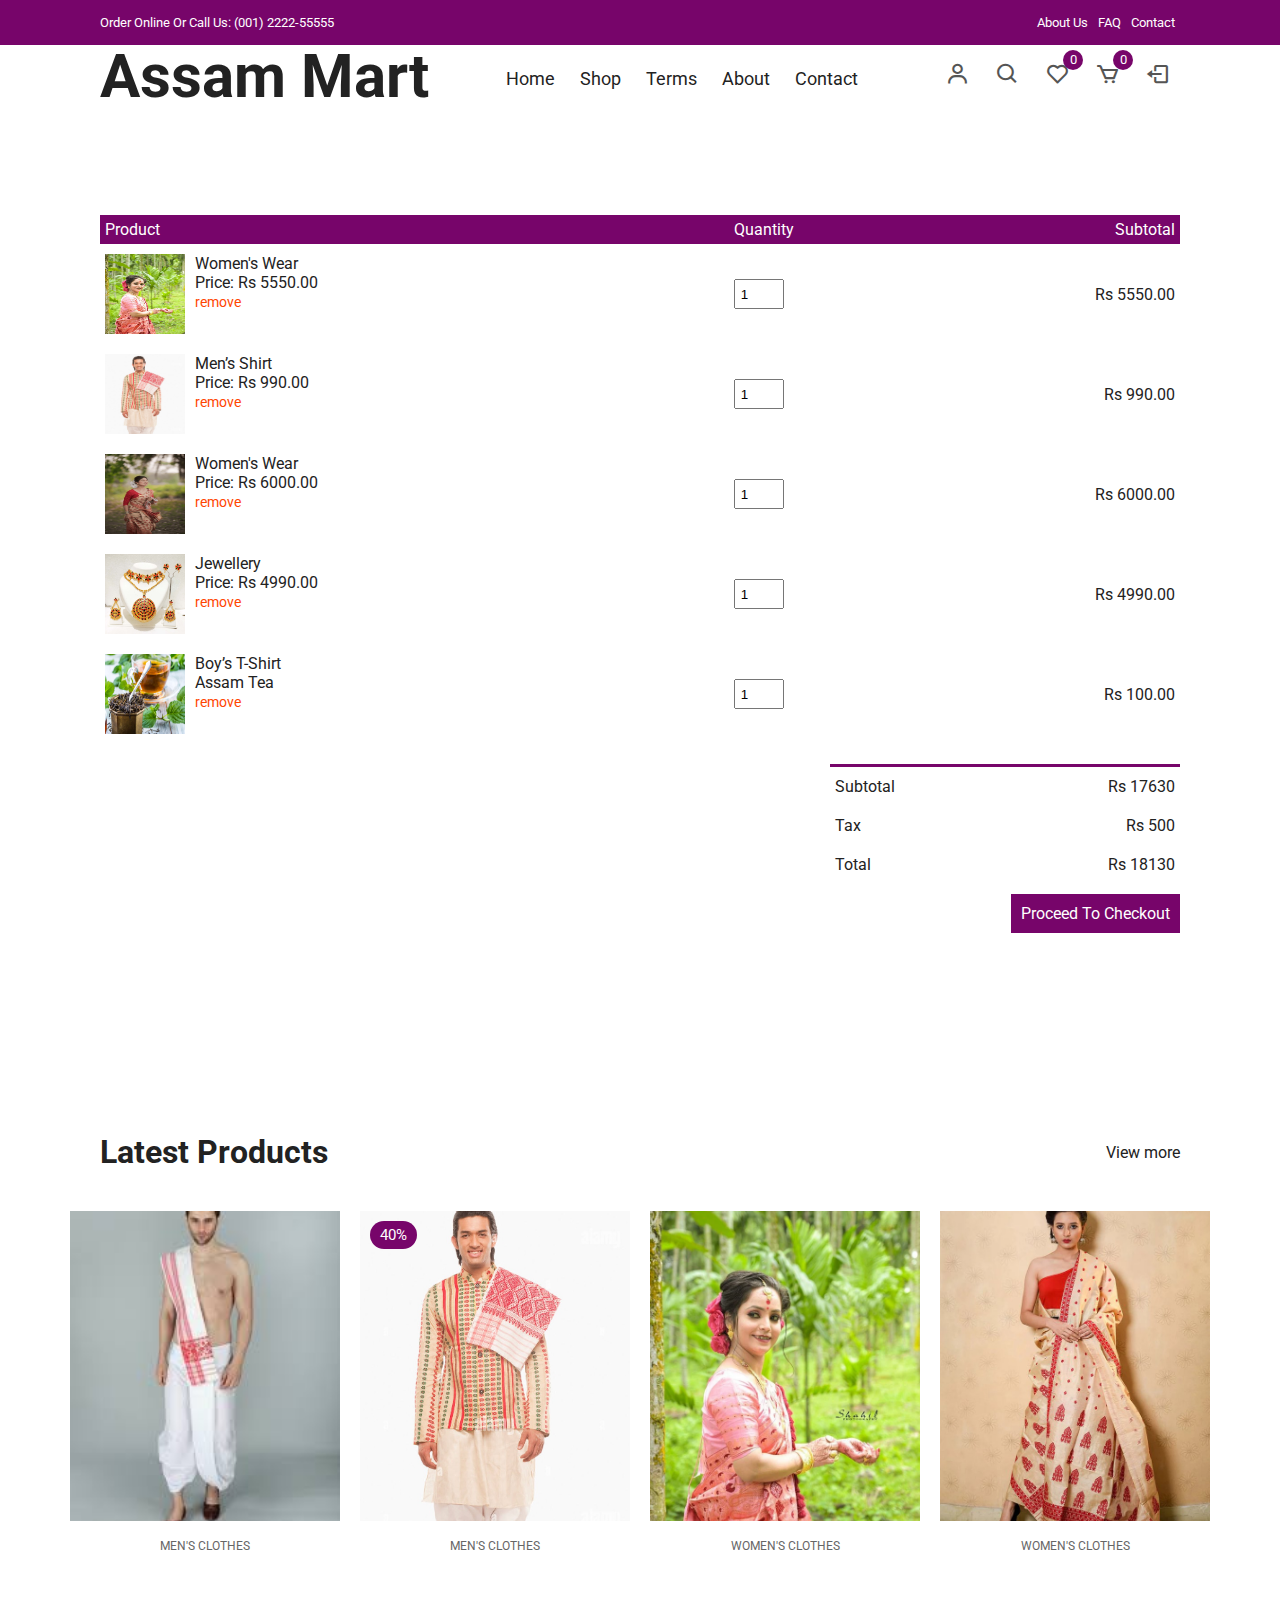
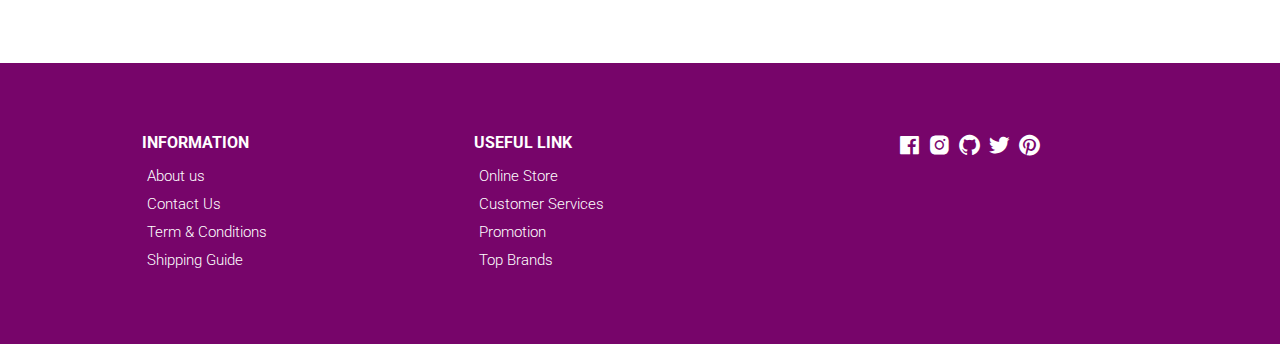
<file: cart.html>
<!DOCTYPE html>
<html lang="en">
  <head>
    <meta charset="UTF-8" />
    <meta name="viewport" content="width=device-width, initial-scale=1.0" />
    <!-- Box icons -->
    <link
      rel="stylesheet"
      href="https://cdn.jsdelivr.net/npm/boxicons@latest/css/boxicons.min.css"
    />
    <!-- Custom StyleSheet -->
    <link rel="stylesheet" href="./css/styles.css" />
    <title>Your Cart</title>
  </head>
  <body>
    <!-- Navigation -->
    <div class="top-nav">
      <div class="container d-flex">
        <p>Order Online Or Call Us: (001) 2222-55555</p>
        <ul class="d-flex">
          <li><a href="about.html">About Us</a></li>
          <li><a href="terms.xml">FAQ</a></li>
          <li><a href="contact.html">Contact</a></li>
        </ul>
      </div>
    </div>
    <div class="navigation">
      <div class="nav-center container d-flex">
        <a href="index.html" class="logo"><h1>Assam Mart</h1></a>

        <ul class="nav-list d-flex">
          <li class="nav-item">
            <a href="index.php" class="nav-link">Home</a>
          </li>
          <li class="nav-item">
            <a href="product.html" class="nav-link">Shop</a>
          </li>
          <li class="nav-item">
            <a href="terms.xml" class="nav-link">Terms</a>
          </li>
          <li class="nav-item">
            <a href="about.html" class="nav-link">About</a>
          </li>
          <li class="nav-item">
            <a href="contact.html" class="nav-link">Contact</a>
          </li>
        </ul>

        <div class="icons d-flex">
          <a href="login.html" class="icon">
              <i class="bx bx-user"></i>
          </a>
          <a href="search.html" class="icon">
              <i class="bx bx-search"></i>
          </a>
          <div class="icon">
              <i class="bx bx-heart"></i>
              <span class="d-flex">0</span>
          </div>
          <a href="cart.html" class="icon">
              <i class="bx bx-cart"></i>
              <span class="d-flex">0</span>
          </a>
          <a href="logout.php" class ="icon">
             <i class="bx bx-log-out"></i>
          </a>
        </div>

        <div class="hamburger">
          <i class="bx bx-menu-alt-left"></i>
        </div>
      </div>
    </div>

    <!-- Cart Items -->
    <div class="container cart">
      <table>
        <tr>
          <th>Product</th>
          <th>Quantity</th>
          <th>Subtotal</th>
        </tr>
        <tr>
          <td>
            <div class="cart-info">
              <img src="./images/women6.webp" alt="" />
              <div>
                <p>Women's Wear</p>
                <span>Price: Rs 5550.00</span> <br />
                <a href="#">remove</a>
              </div>
            </div>
          </td>
          <td><input type="number" value="1" min="1" /></td>
          <td>Rs 5550.00</td>
        </tr>
        <tr>
          <td>
            <div class="cart-info">
              <img src="./images/men4.jpg" alt="" />
              <div>
                <p>Men’s Shirt</p>
                <span>Price: Rs 990.00</span> <br />
                <a href="#">remove</a>
              </div>
            </div>
          </td>
          <td><input type="number" value="1" min="1" /></td>
          <td>Rs 990.00</td>
        </tr>
        <tr>
          <td>
            <div class="cart-info">
              <img src="./images/women5.webp" alt="" />
              <div>
                <p>Women's Wear</p>
                <span>Price: Rs 6000.00</span> <br />
                <a href="#">remove</a>
              </div>
            </div>
          </td>
          <td><input type="number" value="1" min="1" /></td>
          <td>Rs 6000.00</td>
        </tr>
        <tr>
          <td>
            <div class="cart-info">
              <img src="./images/jewellery2.jpg" alt="" />
              <div>
                <p>Jewellery</p>
                <span>Price: Rs 4990.00</span> <br />
                <a href="#">remove</a>
              </div>
            </div>
          </td>
          <td><input type="number" value="1" min="1" /></td>
          <td>Rs 4990.00</td>
        </tr>
        <tr>
          <td>
            <div class="cart-info">
              <img src="./images/tea.cms" alt="" />
              <div>
                <p>Boy’s T-Shirt</p>
                <span>Assam Tea</span> <br />
                <a href="#">remove</a>
              </div>
            </div>
          </td>
          <td><input type="number" value="1" min="1" /></td>
          <td>Rs 100.00</td>
        </tr>
      </table>
      <div class="total-price">
        <table>
          <tr>
            <td>Subtotal</td>
            <td>Rs 17630</td>
          </tr>
          <tr>
            <td>Tax</td>
            <td>Rs 500</td>
          </tr>
          <tr>
            <td>Total</td>
            <td>Rs 18130</td>
          </tr>
        </table>
        <a href="checkout.html" class="checkout btn">Proceed To Checkout</a>
      </div>
    </div>

    <!-- Latest Products -->
    <section class="section featured">
      <div class="top container">
        <h1>Latest Products</h1>
        <a href="#" class="view-more">View more</a>
      </div>
      <div class="product-center container">
        <div class="product-item">
          <div class="overlay">
            <a href="" class="product-thumb">
              <img src="./images/men3.jpeg" alt="" />
            </a>
          </div>
          <div class="product-info">
            <span>MEN'S CLOTHES</span>
            <a href="productDetails.html"></a>
           
          </div>
          <ul class="icons">
            <li><i class="bx bx-heart"></i></li>
            <li><i class="bx bx-search"></i></li>
            <li><i class="bx bx-cart"></i></li>
          </ul>
        </div>
        <div class="product-item">
          <div class="overlay">
            <a href="" class="product-thumb">
              <img src="./images/men4.jpg" alt="" />
            </a>
            <span class="discount">40%</span>
          </div>
          <div class="product-info">
            <span>MEN'S CLOTHES</span>
            <a href="productDetails.html"></a>
           
          </div>
          <ul class="icons">
            <li><i class="bx bx-heart"></i></li>
            <li><i class="bx bx-search"></i></li>
            <li><i class="bx bx-cart"></i></li>
          </ul>
        </div>
        <div class="product-item">
          <div class="overlay">
            <a href="" class="product-thumb">
              <img src="./images/women6.webp" alt="" />
            </a>
          </div>
          <div class="product-info">
            <span>WOMEN'S CLOTHES</span>
            <a href="productDetails.html"></a>
            
          </div>
          <ul class="icons">
            <li><i class="bx bx-heart"></i></li>
            <li><i class="bx bx-search"></i></li>
            <li><i class="bx bx-cart"></i></li>
          </ul>
        </div>
        <div class="product-item">
          <div class="overlay">
            <a href="" class="product-thumb">
              <img src="./images/women7.jpeg" alt="" />
            </a>
          </div>
          <div class="product-info">
            <span>WOMEN'S CLOTHES</span>
            <a href="productDetails.html"></a>
            
          </div>
          <ul class="icons">
            <li><i class="bx bx-heart"></i></li>
            <li><i class="bx bx-search"></i></li>
            <li><i class="bx bx-cart"></i></li>
          </ul>
        </div>
      </div>
    </section>

    <!-- Footer -->
    <footer class="footer">
      <div class="row">
        <div class="col d-flex">
          <h4>INFORMATION</h4>
          <a href="">About us</a>
          <a href="">Contact Us</a>
          <a href="">Term & Conditions</a>
          <a href="">Shipping Guide</a>
        </div>
        <div class="col d-flex">
          <h4>USEFUL LINK</h4>
          <a href="">Online Store</a>
          <a href="">Customer Services</a>
          <a href="">Promotion</a>
          <a href="">Top Brands</a>
        </div>
        <div class="col d-flex">
          <span><i class="bx bxl-facebook-square"></i></span>
          <span><i class="bx bxl-instagram-alt"></i></span>
          <span><i class="bx bxl-github"></i></span>
          <span><i class="bx bxl-twitter"></i></span>
          <span><i class="bx bxl-pinterest"></i></span>
        </div>
      </div>
    </footer>

    <!-- Custom Script -->
    <script src="./js/index.js"></script>
  </body>
</html>
</file>
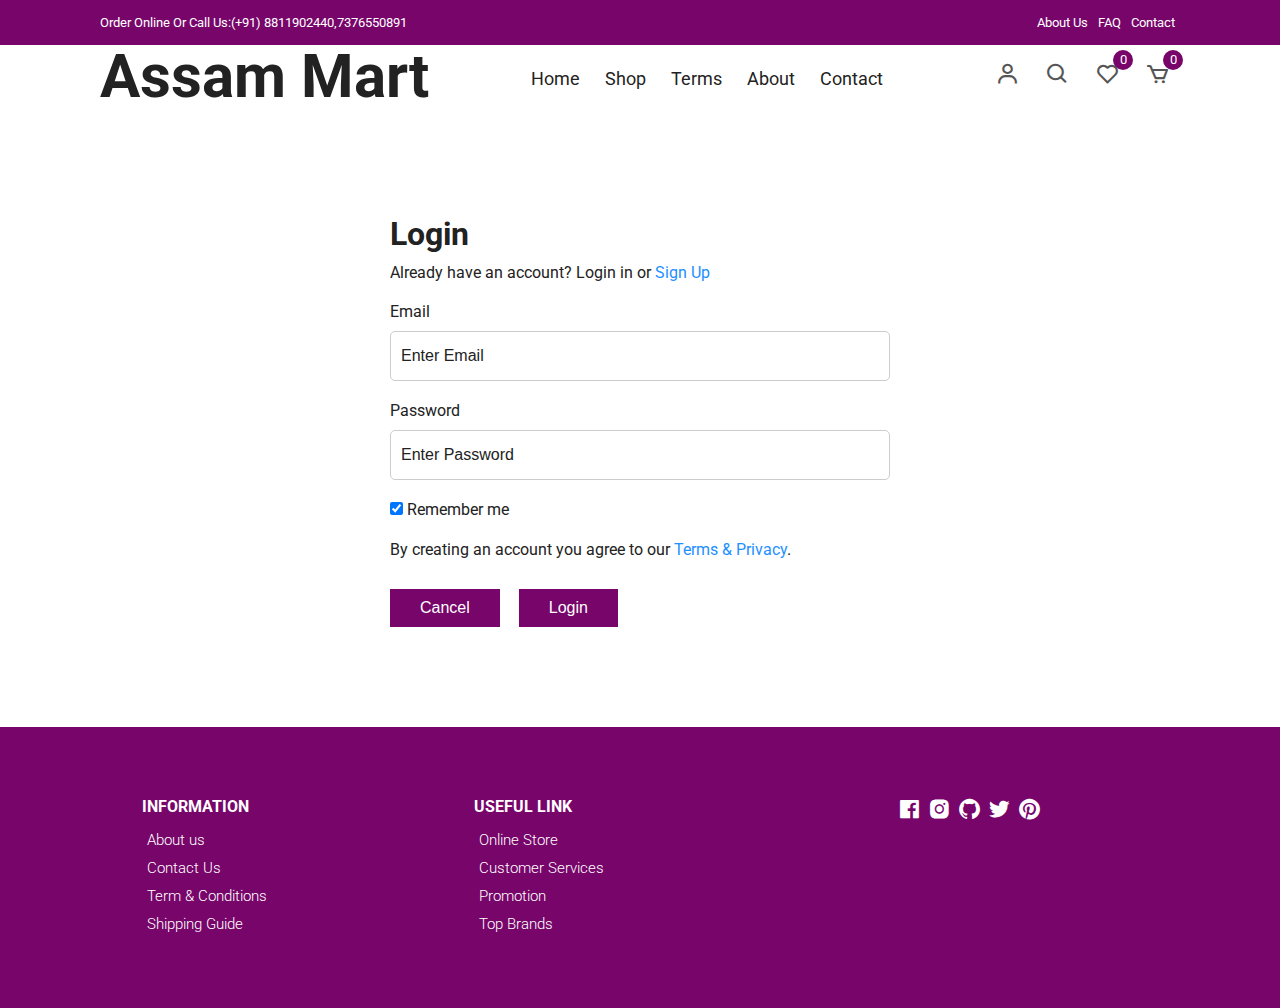
<file: login.html>
<!DOCTYPE html>
<html lang="en">

<head>
  <meta charset="UTF-8" />
  <meta name="viewport" content="width=device-width, initial-scale=1.0" />
  <!-- Box icons -->
  <link rel="stylesheet" href="https://cdn.jsdelivr.net/npm/boxicons@latest/css/boxicons.min.css" />
  <!-- Custom StyleSheet -->
  <link rel="stylesheet" href="./css/styles.css" />
  <title>Login</title>
</head>

<body>
  <!-- Navigation -->
  <div class="top-nav">
    <div class="container d-flex">
      <p>Order Online Or Call Us:(+91) 8811902440,7376550891</p>
      <ul class="d-flex">
        <li><a href="about.html">About Us</a></li>
        <li><a href="contact.html">FAQ</a></li>
        <li><a href="contact.html">Contact</a></li>
      </ul>
    </div>
  </div>
  <div class="navigation">
    <div class="nav-center container d-flex">
      <a href="index.html" class="logo">
        <h1>Assam Mart</h1>
      </a>

      <ul class="nav-list d-flex">
        <li class="nav-item">
          <a href="index.html" class="nav-link">Home</a>
        </li>
        <li class="nav-item">
          <a href="product.html" class="nav-link">Shop</a>
        </li>
        <li class="nav-item">
          <a href="terms.xml" class="nav-link">Terms</a>
        </li>
        <li class="nav-item">
          <a href="about.html" class="nav-link">About</a>
        </li>
        <li class="nav-item">
          <a href="contact.html" class="nav-link">Contact</a>
        </li>
      </ul>

      <div class="icons d-flex">
        <a href="login.html" class="icon">
          <i class="bx bx-user"></i>
        </a>
        <a href="search.html" class="icon">
          <i class="bx bx-search"></i>
        </a>
        <div class="icon">
          <i class="bx bx-heart"></i>
          <span class="d-flex">0</span>
        </div>
        <a href="cart.html" class="icon">
          <i class="bx bx-cart"></i>
          <span class="d-flex">0</span>
        </a>
      </div>
    </div>
  </div>
  <!-- Login -->
  <div class="container">
    <div class="login-form">
      <form action="login.php" method="post">
        <h1>Login</h1>
        <p>
          Already have an account? Login in or
          <a href="signup.html">Sign Up</a>
        </p>

        <label for="email">Email</label>
        <input type="text" placeholder="Enter Email" name="username" required />

        <label for="psw">Password</label>
        <input type="password" placeholder="Enter Password" name="password" required />

        <label>
          <input type="checkbox" checked="checked" name="remember" style="margin-bottom: 15px" />
          Remember me
        </label>

        <p>
          By creating an account you agree to our
          <a href="terms.xml">Terms & Privacy</a>.
        </p>

        <div class="buttons">
          <button type="button" class="cancelbtn">Cancel</button>
          <button type="submit" class="signupbtn">Login</button>
        </div>
      </form>
    </div>
  </div>

  <!-- Footer -->
  <footer class="footer">
    <div class="row">
      <div class="col d-flex">
        <h4>INFORMATION</h4>
        <a href="">About us</a>
        <a href="">Contact Us</a>
        <a href="">Term & Conditions</a>
        <a href="">Shipping Guide</a>
      </div>
      <div class="col d-flex">
        <h4>USEFUL LINK</h4>
        <a href="">Online Store</a>
        <a href="">Customer Services</a>
        <a href="">Promotion</a>
        <a href="">Top Brands</a>
      </div>
      <div class="col d-flex">
        <span><i class="bx bxl-facebook-square"></i></span>
        <span><i class="bx bxl-instagram-alt"></i></span>
        <span><i class="bx bxl-github"></i></span>
        <span><i class="bx bxl-twitter"></i></span>
        <span><i class="bx bxl-pinterest"></i></span>
      </div>
    </div>
  </footer>

  <!-- Custom Script -->
  <script src="./js/index.js"></script>
</body>

</html>
</file>
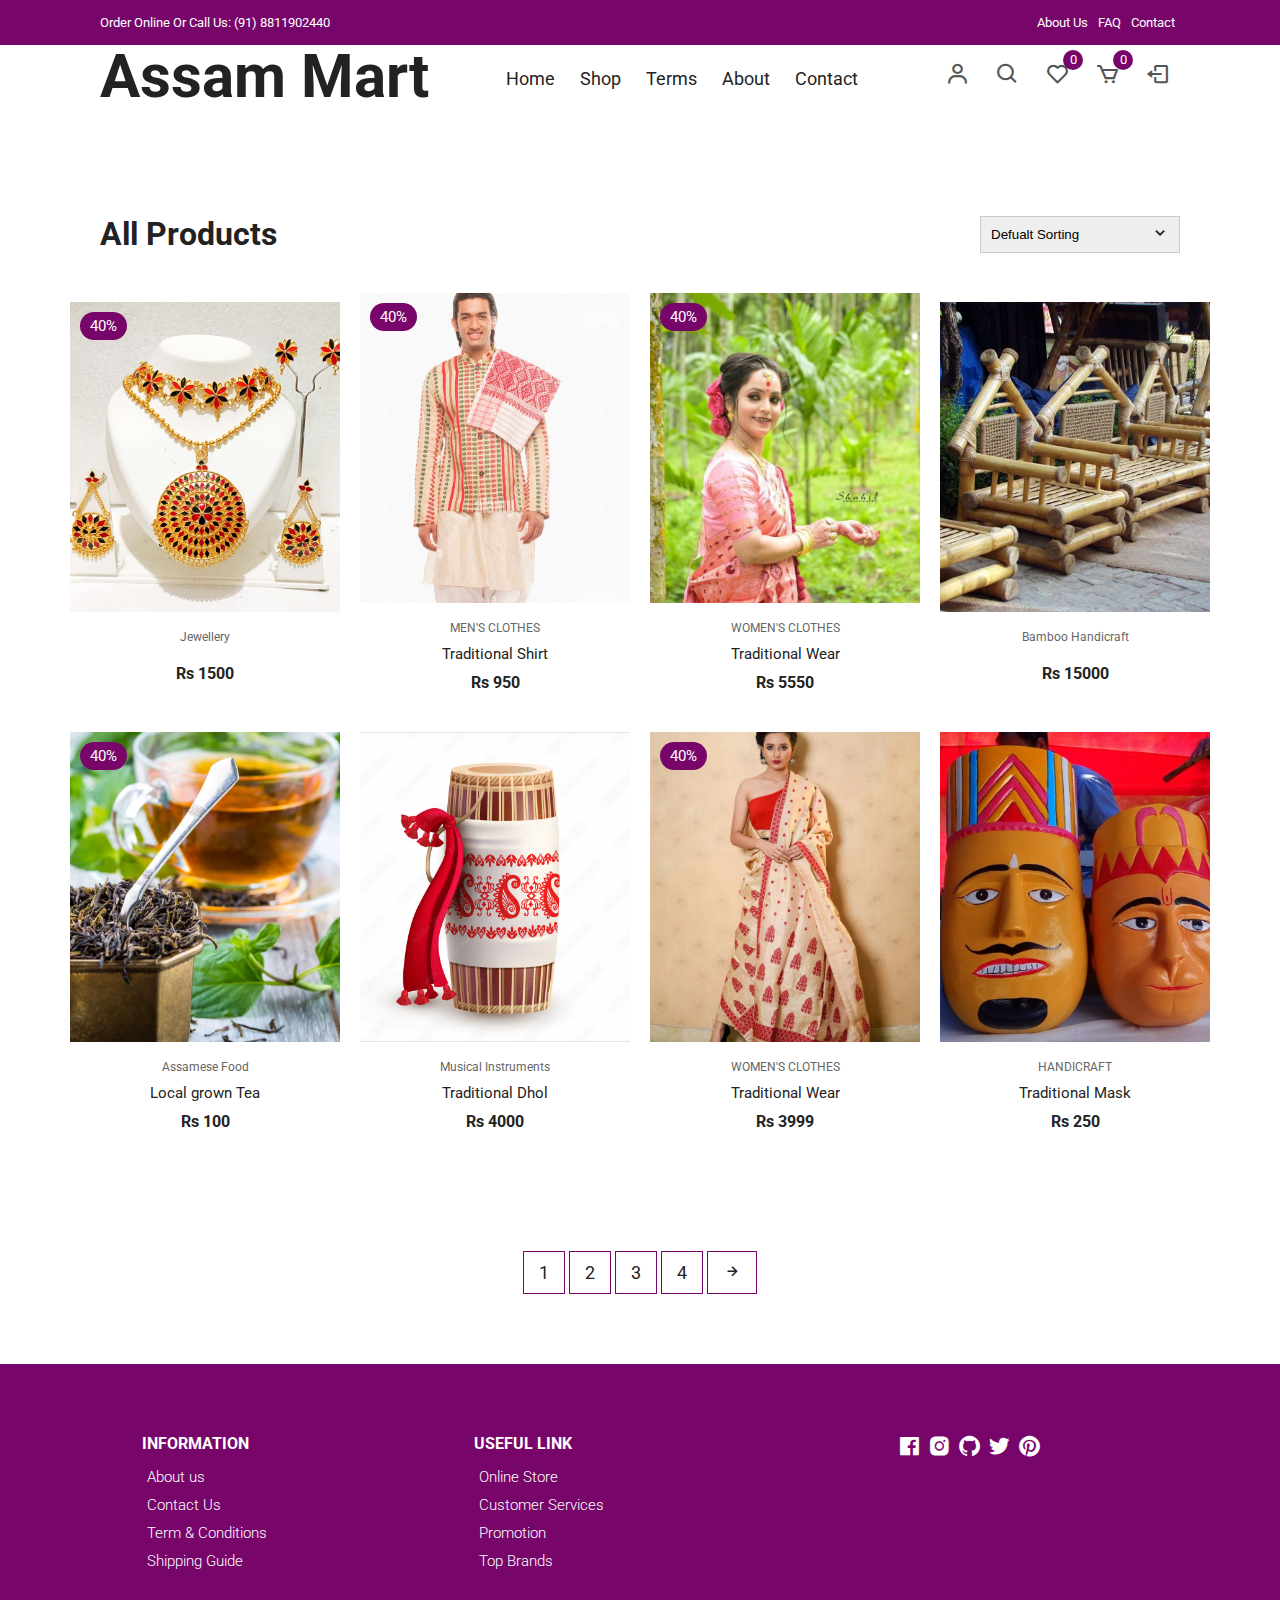
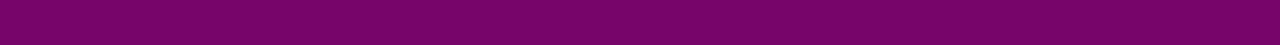
<file: product.html>
<!DOCTYPE html>
<html lang="en">

<head>
  <meta charset="UTF-8" />
  <meta name="viewport" content="width=device-width, initial-scale=1.0" />
  <!-- Box icons -->
  <link rel="stylesheet" href="https://cdn.jsdelivr.net/npm/boxicons@latest/css/boxicons.min.css" />
  <!-- Custom StyleSheet -->
  <link rel="stylesheet" href="./css/styles.css" />
  <title>Products</title>
</head>

<body>
  <!-- Navigation -->
  <div class="top-nav">
    <div class="container d-flex">
      <p>Order Online Or Call Us: (91) 8811902440</p>
      <ul class="d-flex">
        <li><a href="about.html">About Us</a></li>
        <li><a href="contact.html">FAQ</a></li>
        <li><a href="contact.html">Contact</a></li>
      </ul>
    </div>
  </div>
  <div class="navigation">
    <div class="nav-center container d-flex">
      <a href="index.html" class="logo">
        <h1>Assam Mart</h1>
      </a>

      <ul class="nav-list d-flex">
        <li class="nav-item">
          <a href="index.html" class="nav-link">Home</a>
        </li>
        <li class="nav-item">
          <a href="product.html" class="nav-link">Shop</a>
        </li>
        <li class="nav-item">
          <a href="terms.xml" class="nav-link">Terms</a>
        </li>
        <li class="nav-item">
          <a href="about.html" class="nav-link">About</a>
        </li>
        <li class="nav-item">
          <a href="contact.html" class="nav-link">Contact</a>
        </li>
      </ul>

      <div class="icons d-flex">
        <a href="login.html" class="icon">
          <i class="bx bx-user"></i>
        </a>
        <a href="search.html" class="icon">
          <i class="bx bx-search"></i>
        </a>
        <div class="icon">
          <i class="bx bx-heart"></i>
          <span class="d-flex">0</span>
        </div>
        <a href="cart.html" class="icon">
          <i class="bx bx-cart"></i>
          <span class="d-flex">0</span>
        </a>
        <a href="logout.php" class="icon">
          <i class="bx bx-log-out"></i>
        </a>
      </div>

      <div class="hamburger">
        <i class="bx bx-menu-alt-left"></i>
      </div>
    </div>
  </div>

  <!-- All Products -->
  <section class="section all-products" id="products">
    <div class="top container">
      <h1>All Products</h1>
      <form>
        <select>
          <option value="1">Defualt Sorting</option>
          <option value="2">Sort By Price</option>
          <option value="3">Sort By Popularity</option>
          <option value="4">Sort By Sale</option>
          <option value="5">Sort By Rating</option>
        </select>
        <span><i class="bx bx-chevron-down"></i></span>
      </form>
    </div>
    <div class="product-center container">
      <div class="product-item">
        <div class="overlay">
          <a href="productDetails.html" class="product-thumb">
            <img src="./images/jewellery2.jpg" alt="" />
          </a>
          <span class="discount">40%</span>
        </div>
        <div class="product-info">
          <span>Jewellery</span>
          <a href="productDetails.html"></a>
          <h4>Rs 1500</h4>
        </div>
        <ul class="icons">
          <li><i class="bx bx-heart"></i></li>
          <li><i class="bx bx-search"></i></li>
          <li><i class="bx bx-cart"></i></li>
        </ul>
      </div>
      <div class="product-item">
        <div class="overlay">
          <a href="" class="product-thumb">
            <img src="./images/men4.jpg" alt="" />
          </a>
          <span class="discount">40%</span>
        </div>
        <div class="product-info">
          <span>MEN'S CLOTHES</span>
          <a href="">Traditional Shirt</a>
          <h4>Rs 950</h4>
        </div>
        <ul class="icons">
          <li><i class="bx bx-heart"></i></li>
          <li><i class="bx bx-search"></i></li>
          <li><i class="bx bx-cart"></i></li>
        </ul>
      </div>
      <div class="product-item">
        <div class="overlay">
          <a href="" class="product-thumb">
            <img src="./images/women6.webp" alt="" />
          </a>
          <span class="discount">40%</span>
        </div>
        <div class="product-info">
          <span>WOMEN'S CLOTHES</span>
          <a href="">Traditional Wear</a>
          <h4>Rs 5550</h4>
        </div>
        <ul class="icons">
          <li><i class="bx bx-heart"></i></li>
          <li><i class="bx bx-search"></i></li>
          <li><i class="bx bx-cart"></i></li>
        </ul>
      </div>
      <div class="product-item">
        <div class="overlay">
          <a href="" class="product-thumb">
            <img src="./images/bamboo.jpg" alt="" />
          </a>
        </div>
        <div class="product-info">
          <span>Bamboo Handicraft</span>
          <a href=""></a>
          <h4>Rs 15000</h4>
        </div>
        <ul class="icons">
          <li><i class="bx bx-heart"></i></li>
          <li><i class="bx bx-search"></i></li>
          <li><i class="bx bx-cart"></i></li>
        </ul>
      </div>
      <div class="product-item">
        <div class="overlay">
          <a href="" class="product-thumb">
            <img src="./images/tea.cms" alt="" />
          </a>
          <span class="discount">40%</span>
        </div>
        <div class="product-info">
          <span>Assamese Food</span>
          <a href="">Local grown Tea</a>
          <h4>Rs 100</h4>
        </div>
        <ul class="icons">
          <li><i class="bx bx-heart"></i></li>
          <li><i class="bx bx-search"></i></li>
          <li><i class="bx bx-cart"></i></li>
        </ul>
      </div>
      <div class="product-item">
        <div class="overlay">
          <a href="" class="product-thumb">
            <img src="./images/dhol.jpg" alt="" />
          </a>
        </div>
        <div class="product-info">
          <span>Musical Instruments</span>
          <a href="">Traditional Dhol</a>
          <h4>Rs 4000</h4>
        </div>
        <ul class="icons">
          <li><i class="bx bx-heart"></i></li>
          <li><i class="bx bx-search"></i></li>
          <li><i class="bx bx-cart"></i></li>
        </ul>
      </div>
      <div class="product-item">
        <div class="overlay">
          <a href="" class="product-thumb">
            <img src="./images/women7.jpeg" alt="" />
          </a>
          <span class="discount">40%</span>
        </div>
        <div class="product-info">
          <span>WOMEN'S CLOTHES</span>
          <a href="">Traditional Wear</a>
          <h4>Rs 3999</h4>
        </div>
        <ul class="icons">
          <li><i class="bx bx-heart"></i></li>
          <li><i class="bx bx-search"></i></li>
          <li><i class="bx bx-cart"></i></li>
        </ul>
      </div>
      <div class="product-item">
        <div class="overlay">
          <a href="" class="product-thumb">
            <img src="./images/mask.png" alt="" />
          </a>
        </div>
        <div class="product-info">
          <span>HANDICRAFT</span>
          <a href="">Traditional Mask</a>
          <h4>Rs 250</h4>
        </div>
        <ul class="icons">
          <li><i class="bx bx-heart"></i></li>
          <li><i class="bx bx-search"></i></li>
          <li><i class="bx bx-cart"></i></li>
        </ul>
      </div>
    </div>
  </section>
  <section class="pagination">
    <div class="container">
      <span>1</span> <span>2</span> <span>3</span> <span>4</span>
      <span><i class="bx bx-right-arrow-alt"></i></span>
    </div>
  </section>
  <!-- Footer -->
  <footer class="footer">
    <div class="row">
      <div class="col d-flex">
        <h4>INFORMATION</h4>
        <a href="">About us</a>
        <a href="">Contact Us</a>
        <a href="">Term & Conditions</a>
        <a href="">Shipping Guide</a>
      </div>
      <div class="col d-flex">
        <h4>USEFUL LINK</h4>
        <a href="">Online Store</a>
        <a href="">Customer Services</a>
        <a href="">Promotion</a>
        <a href="">Top Brands</a>
      </div>
      <div class="col d-flex">
        <span><i class="bx bxl-facebook-square"></i></span>
        <span><i class="bx bxl-instagram-alt"></i></span>
        <span><i class="bx bxl-github"></i></span>
        <span><i class="bx bxl-twitter"></i></span>
        <span><i class="bx bxl-pinterest"></i></span>
      </div>
    </div>
  </footer>
  <!-- Custom Script -->
  <script src="./js/index.js"></script>
</body>

</html>
</file>
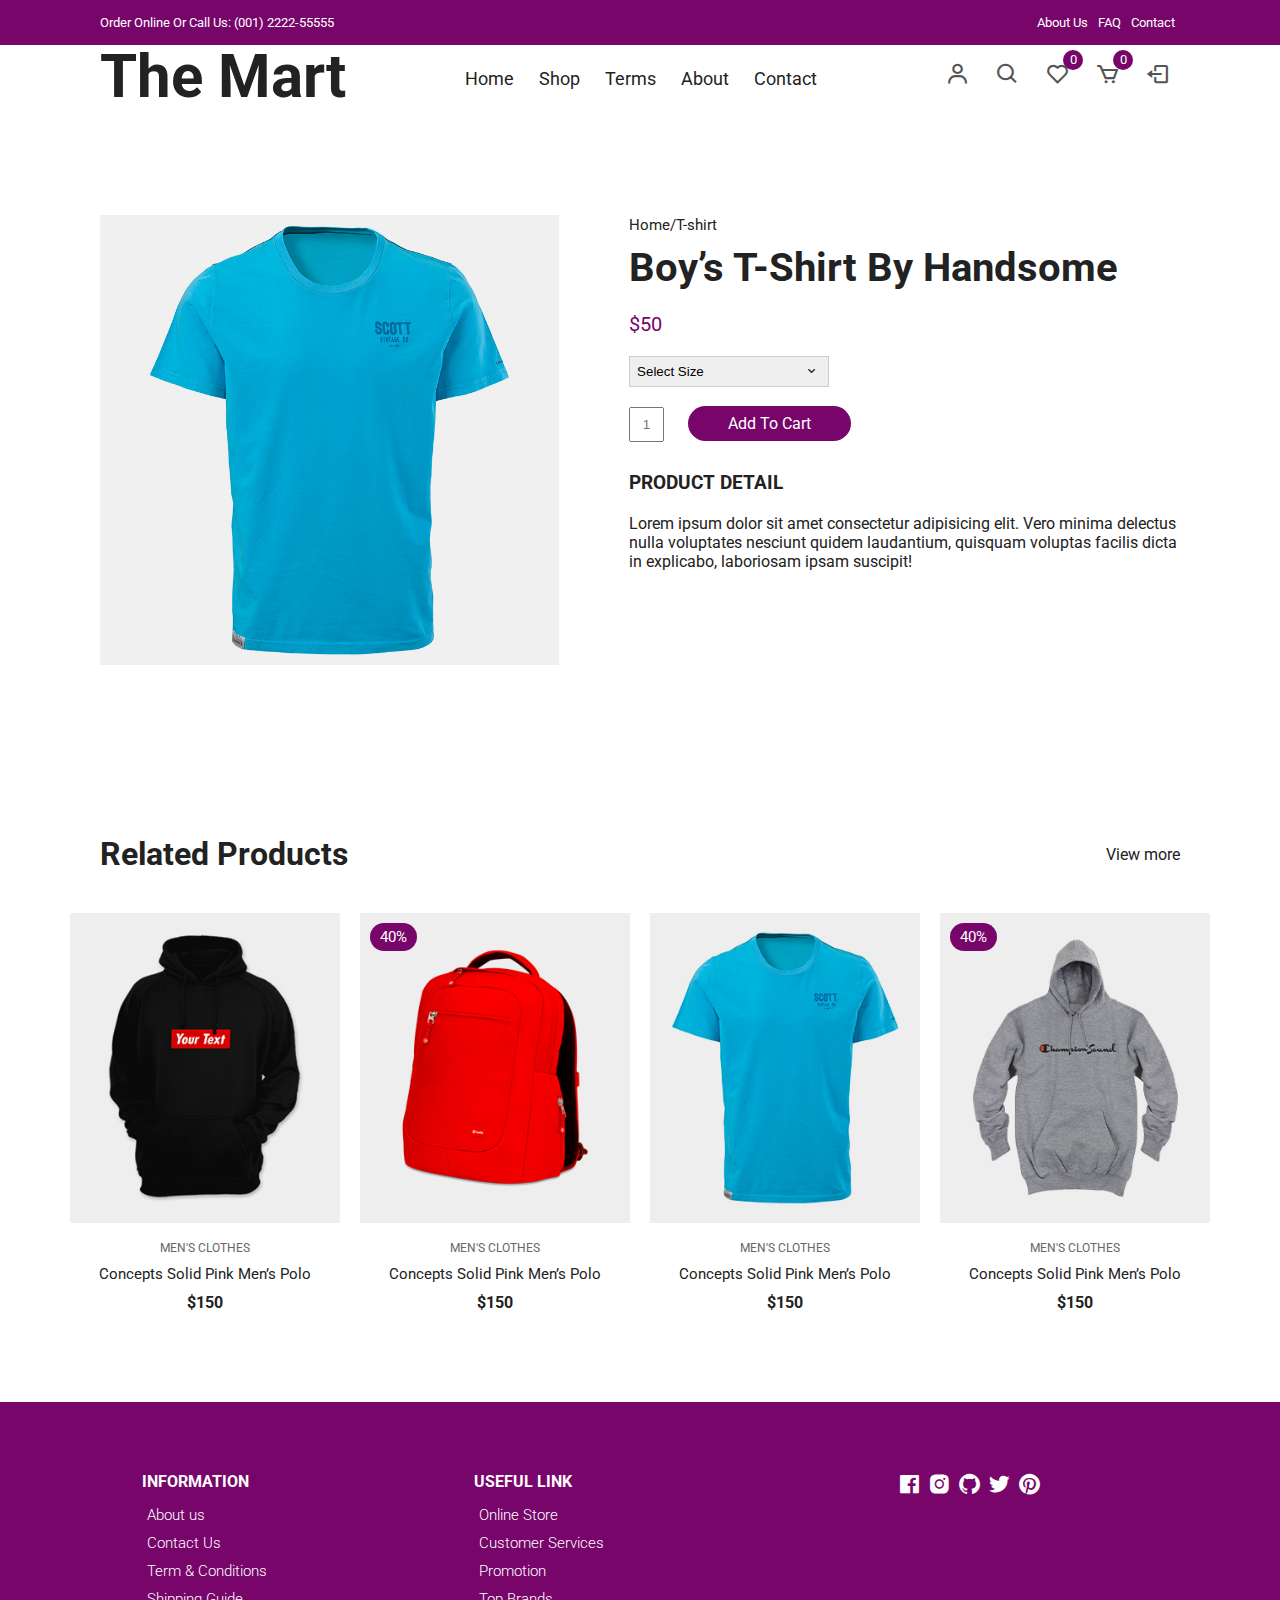
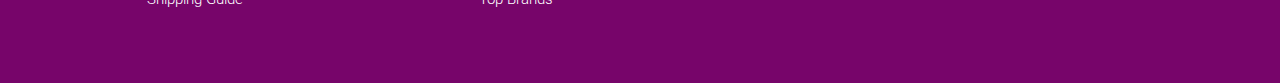
<file: productDetails.html>
<!DOCTYPE html>
<html lang="en">
  <head>
    <meta charset="UTF-8" />
    <meta name="viewport" content="width=device-width, initial-scale=1.0" />
    <!-- Box icons -->
    <link
      rel="stylesheet"
      href="https://cdn.jsdelivr.net/npm/boxicons@latest/css/boxicons.min.css"
    />
    <!-- Custom StyleSheet -->
    <link rel="stylesheet" href="./css/styles.css" />
    <title>Boy’s T-Shirt - Codevo</title>
  </head>

  <body>
    <!-- Navigation -->
    <div class="top-nav">
      <div class="container d-flex">
        <p>Order Online Or Call Us: (001) 2222-55555</p>
        <ul class="d-flex">
          <li><a href="about.html">About Us</a></li>
          <li><a href="contact.html">FAQ</a></li>
          <li><a href="contact.html">Contact</a></li>
        </ul>
      </div>
    </div>
    <div class="navigation">
      <div class="nav-center container d-flex">
        <a href="index.html" class="logo"><h1>The Mart</h1></a>

        <ul class="nav-list d-flex">
          <li class="nav-item">
            <a href="index.php" class="nav-link">Home</a>
          </li>
          <li class="nav-item">
            <a href="product.html" class="nav-link">Shop</a>
          </li>
          <li class="nav-item">
            <a href="terms.xml" class="nav-link">Terms</a>
          </li>
          <li class="nav-item">
            <a href="about.html" class="nav-link">About</a>
          </li>
          <li class="nav-item">
            <a href="contact.html" class="nav-link">Contact</a>
          </li>
        </ul>

        <div class="icons d-flex">
          <a href="login.html" class="icon">
              <i class="bx bx-user"></i>
          </a>
          <a href="search.html" class="icon">
              <i class="bx bx-search"></i>
          </a>
          <div class="icon">
              <i class="bx bx-heart"></i>
              <span class="d-flex">0</span>
          </div>
          <a href="cart.html" class="icon">
              <i class="bx bx-cart"></i>
              <span class="d-flex">0</span>
          </a>
          <a href="logout.php" class ="icon">
             <i class="bx bx-log-out"></i>
          </a>
        </div>

        <div class="hamburger">
          <i class="bx bx-menu-alt-left"></i>
        </div>
      </div>
    </div>

    <!-- Product Details -->
    <section class="section product-detail">
      <div class="details container">
        <div class="left image-container">
          <div class="main">
            <img src="./images/product-8.jpg" id="zoom" alt="" />
          </div>
        </div>
        <div class="right">
          <span>Home/T-shirt</span>
          <h1>Boy’s T-Shirt By Handsome</h1>
          <div class="price">$50</div>
          <form>
            <div>
              <select>
                <option value="Select Size" selected disabled>
                  Select Size
                </option>
                <option value="1">32</option>
                <option value="2">42</option>
                <option value="3">52</option>
                <option value="4">62</option>
              </select>
              <span><i class="bx bx-chevron-down"></i></span>
            </div>
          </form>
          <form class="form">
            <input type="text" placeholder="1" />
            <a href="cart.html" class="addCart">Add To Cart</a>
          </form>
          <h3>Product Detail</h3>
          <p>
            Lorem ipsum dolor sit amet consectetur adipisicing elit. Vero minima
            delectus nulla voluptates nesciunt quidem laudantium, quisquam
            voluptas facilis dicta in explicabo, laboriosam ipsam suscipit!
          </p>
        </div>
      </div>
    </section>

    <!-- Related -->
    <section class="section featured">
      <div class="top container">
        <h1>Related Products</h1>
        <a href="#" class="view-more">View more</a>
      </div>
      <div class="product-center container">
        <div class="product-item">
          <div class="overlay">
            <a href="" class="product-thumb">
              <img src="./images/product-5.jpg" alt="" />
            </a>
          </div>
          <div class="product-info">
            <span>MEN'S CLOTHES</span>
            <a href="">Concepts Solid Pink Men’s Polo</a>
            <h4>$150</h4>
          </div>
          <ul class="icons">
            <li><i class="bx bx-heart"></i></li>
            <li><i class="bx bx-search"></i></li>
            <li><i class="bx bx-cart"></i></li>
          </ul>
        </div>
        <div class="product-item">
          <div class="overlay">
            <a href="" class="product-thumb">
              <img src="./images/product-2.jpg" alt="" />
            </a>
            <span class="discount">40%</span>
          </div>
          <div class="product-info">
            <span>MEN'S CLOTHES</span>
            <a href="">Concepts Solid Pink Men’s Polo</a>
            <h4>$150</h4>
          </div>
          <ul class="icons">
            <li><i class="bx bx-heart"></i></li>
            <li><i class="bx bx-search"></i></li>
            <li><i class="bx bx-cart"></i></li>
          </ul>
        </div>
        <div class="product-item">
          <div class="overlay">
            <a href="" class="product-thumb">
              <img src="./images/product-7.jpg" alt="" />
            </a>
          </div>
          <div class="product-info">
            <span>MEN'S CLOTHES</span>
            <a href="">Concepts Solid Pink Men’s Polo</a>
            <h4>$150</h4>
          </div>
          <ul class="icons">
            <li><i class="bx bx-heart"></i></li>
            <li><i class="bx bx-search"></i></li>
            <li><i class="bx bx-cart"></i></li>
          </ul>
        </div>
        <div class="product-item">
          <div class="overlay">
            <a href="" class="product-thumb">
              <img src="./images/product-4.jpg" alt="" />
            </a>
            <span class="discount">40%</span>
          </div>
          <div class="product-info">
            <span>MEN'S CLOTHES</span>
            <a href="">Concepts Solid Pink Men’s Polo</a>
            <h4>$150</h4>
          </div>
          <ul class="icons">
            <li><i class="bx bx-heart"></i></li>
            <li><i class="bx bx-search"></i></li>
            <li><i class="bx bx-cart"></i></li>
          </ul>
        </div>
      </div>
    </section>
    <!-- Footer -->
    <footer class="footer">
      <div class="row">
        <div class="col d-flex">
          <h4>INFORMATION</h4>
          <a href="">About us</a>
          <a href="">Contact Us</a>
          <a href="">Term & Conditions</a>
          <a href="">Shipping Guide</a>
        </div>
        <div class="col d-flex">
          <h4>USEFUL LINK</h4>
          <a href="">Online Store</a>
          <a href="">Customer Services</a>
          <a href="">Promotion</a>
          <a href="">Top Brands</a>
        </div>
        <div class="col d-flex">
          <span><i class="bx bxl-facebook-square"></i></span>
          <span><i class="bx bxl-instagram-alt"></i></span>
          <span><i class="bx bxl-github"></i></span>
          <span><i class="bx bxl-twitter"></i></span>
          <span><i class="bx bxl-pinterest"></i></span>
        </div>
      </div>
    </footer>
    <!-- Custom Script -->
    <script src="./js/index.js"></script>
    <script
      src="https://code.jquery.com/jquery-3.4.0.min.js"
      integrity="sha384-JUMjoW8OzDJw4oFpWIB2Bu/c6768ObEthBMVSiIx4ruBIEdyNSUQAjJNFqT5pnJ6"
      crossorigin="anonymous"
    ></script>
    <script src="./js/zoomsl.min.js"></script>
    <script>
      $(function () {
        console.log("hello");
        $("#zoom").imagezoomsl({
          zoomrange: [4, 4],
        });
      });
    </script>
  </body>
</html>
</file>
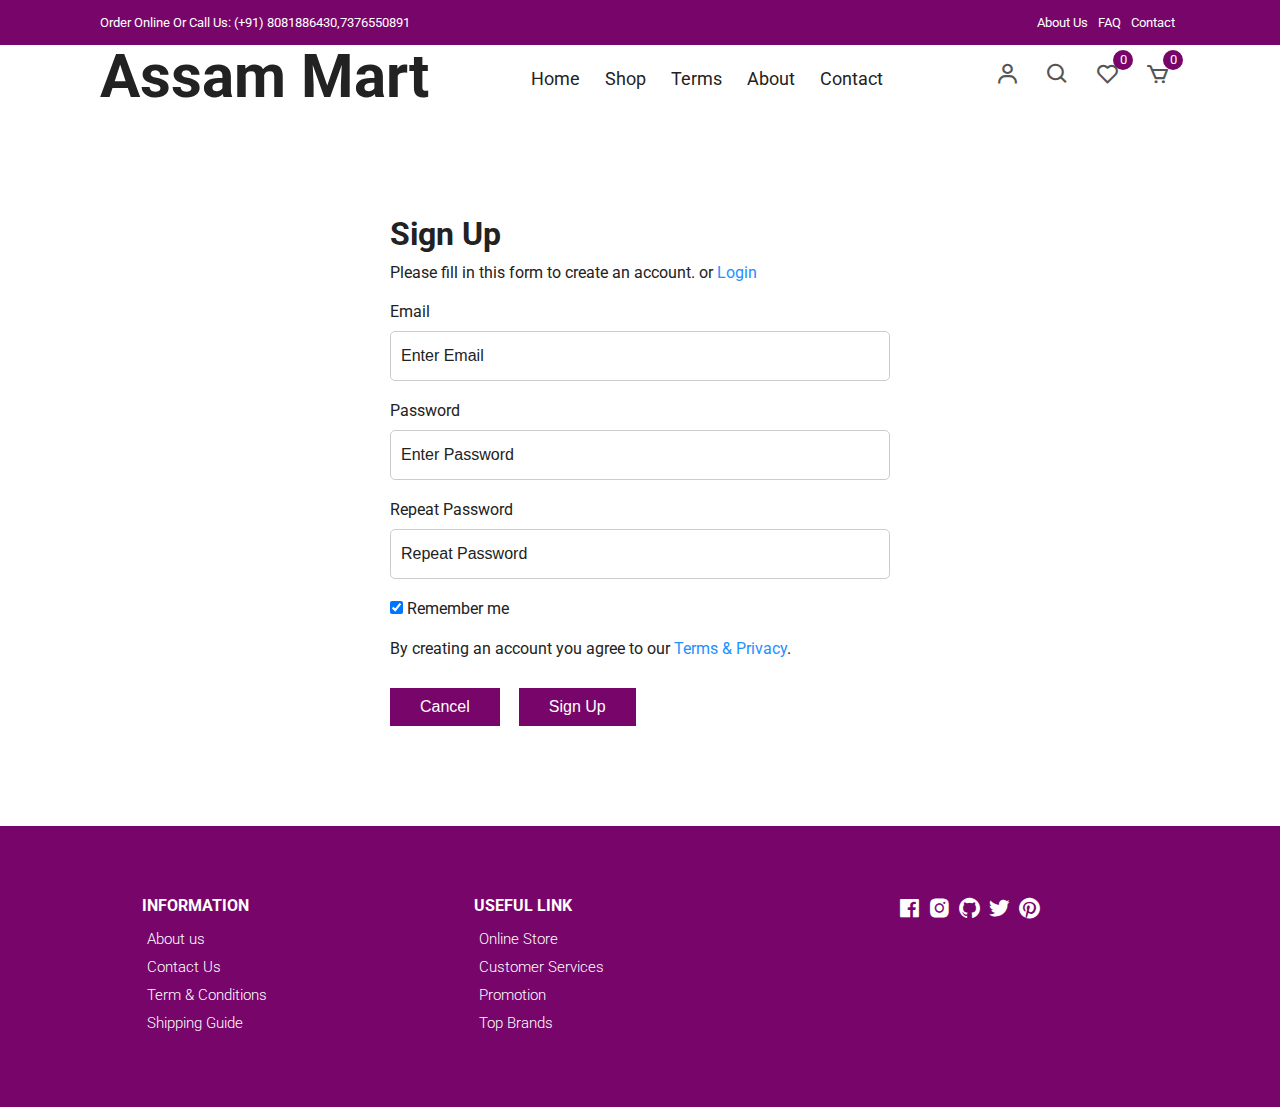
<file: signup.html>
<!DOCTYPE html>
<html lang="en">

<head>
  <meta charset="UTF-8" />
  <meta name="viewport" content="width=device-width, initial-scale=1.0" />
  <!-- Box icons -->
  <link rel="stylesheet" href="https://cdn.jsdelivr.net/npm/boxicons@latest/css/boxicons.min.css" />
  <!-- Custom StyleSheet -->
  <link rel="stylesheet" href="./css/styles.css" />
  <title>Sign Up</title>
</head>

<body>
  <!-- Navigation -->
  <div class="top-nav">
    <div class="container d-flex">
      <p>Order Online Or Call Us: (+91) 8081886430,7376550891</p>
      <ul class="d-flex">
        <li><a href="about.html">About Us</a></li>
        <li><a href="contact.html">FAQ</a></li>
        <li><a href="contact.html">Contact</a></li>
      </ul>
    </div>
  </div>
  <div class="navigation">
    <div class="nav-center container d-flex">
      <a href="index.html" class="logo">
        <h1>Assam Mart</h1>
      </a>

      <ul class="nav-list d-flex">
        <li class="nav-item">
          <a href="index.html" class="nav-link">Home</a>
        </li>
        <li class="nav-item">
          <a href="product.html" class="nav-link">Shop</a>
        </li>
        <li class="nav-item">
          <a href="terms.xml" class="nav-link">Terms</a>
        </li>
        <li class="nav-item">
          <a href="about.html" class="nav-link">About</a>
        </li>
        <li class="nav-item">
          <a href="contact.html" class="nav-link">Contact</a>
        </li>
      </ul>

      <div class="icons d-flex">
        <a href="login.html" class="icon">
          <i class="bx bx-user"></i>
        </a>
        <a href="search.html" class="icon">
          <i class="bx bx-search"></i>
        </a>
        <div class="icon">
          <i class="bx bx-heart"></i>
          <span class="d-flex">0</span>
        </div>
        <a href="cart.html" class="icon">
          <i class="bx bx-cart"></i>
          <span class="d-flex">0</span>
        </a>
      </div>

      <div class="hamburger">
        <i class="bx bx-menu-alt-left"></i>
      </div>
    </div>
  </div>
  <!-- Login -->
  <div class="container">
    <div class="login-form">
      <form action="signup.php" method="post">
        <h1>Sign Up</h1>
        <p>
          Please fill in this form to create an account. or
          <a href="login.html">Login</a>
        </p>

        <label for="email">Email</label>
        <input type="text" placeholder="Enter Email" name="username" required />

        <label for="psw">Password</label>
        <input type="password" placeholder="Enter Password" name="password" required />

        <label for="psw-repeat">Repeat Password</label>
        <input type="password" placeholder="Repeat Password" name="confirm_password" required />

        <label>
          <input type="checkbox" checked="checked" name="remember" style="margin-bottom: 15px" />
          Remember me
        </label>

        <p>
          By creating an account you agree to our
          <a href="terms.xml">Terms & Privacy</a>.
        </p>

        <div class="buttons">
          <button type="button" class="cancelbtn">Cancel</button>
          <button type="submit" class="signupbtn">Sign Up</button>
        </div>
      </form>
    </div>
  </div>

  <!-- Footer -->
  <footer class="footer">
    <div class="row">
      <div class="col d-flex">
        <h4>INFORMATION</h4>
        <a href="">About us</a>
        <a href="">Contact Us</a>
        <a href="">Term & Conditions</a>
        <a href="">Shipping Guide</a>
      </div>
      <div class="col d-flex">
        <h4>USEFUL LINK</h4>
        <a href="">Online Store</a>
        <a href="">Customer Services</a>
        <a href="">Promotion</a>
        <a href="">Top Brands</a>
      </div>
      <div class="col d-flex">
        <span><i class="bx bxl-facebook-square"></i></span>
        <span><i class="bx bxl-instagram-alt"></i></span>
        <span><i class="bx bxl-github"></i></span>
        <span><i class="bx bxl-twitter"></i></span>
        <span><i class="bx bxl-pinterest"></i></span>
      </div>
    </div>
  </footer>

  <!-- Custom Script -->
  <script src="./js/index.js"></script>
</body>

</html>
</file>
<file: css/styles.css>
/* Fonts */
@import url('https://fonts.googleapis.com/css2?family=Roboto:wght@100;300;400;500;700&display=swap');

/* Color Variables */
:root {
  --white: #fff;
  --black: #222;
  --green: #77056a;
  --grey1: #f0f0f0;
  --grey2: #e9d7d3;
}

/* Basic Reset */
*,
*::before,
*::after {
  margin: 0;
  padding: 0;
  box-sizing: inherit;
}

html {
  box-sizing: border-box;
  font-size: 62.5%;
}

body {
  font-family: 'Roboto', sans-serif;
  font-size: 1.6rem;
  background-color: var(--white);
  color: var(--black);
  font-weight: 400;
  font-style: normal;
}

a {
  text-decoration: none;
  color: var(--black);
}

li {
  list-style: none;
}

.container {
  max-width: 114rem;
  margin: 0 auto;
  padding: 0 3rem;
}

.d-flex {
  display: flex;
  align-items: center;
}

/* 
=================
Header
=================
*/

.header {
  position: relative;
  min-height: 100vh;
  overflow-x: hidden;
}

.top-nav {
  background-color: var(--green);
  font-size: 1.3rem;
  color: var(--white);
}

.top-nav div {
  justify-content: space-between;
  height: 4.5rem;
}

.top-nav a {
  color: var(--white);
  padding: 0 0.5rem;
}

/* 
=================
Navigation
=================
*/
.navigation {
  height: 7rem;
  line-height: 6rem;
  font-size: 3rem;
}

.nav-center {
  justify-content: space-between;
}

.nav-list .icons {
  display: none;
}

.nav-center .nav-item:not(:last-child) {
  margin-right: 0.5rem;
}

.nav-center .nav-link {
  font-size: 1.8rem;
  padding: 1rem;
}

.nav-center .nav-link:hover {
  color: var(--green);
}

.nav-center .hamburger {
  display: none;
  font-size: 2.3rem;
  color: var(--black);
  cursor: pointer;
}

/* Icons */

.icon {
  cursor: pointer;
  font-size: 2.5rem;
  padding: 0 1rem;
  color: #555;
  position: relative;
}

.icon:not(:last-child) {
  margin-right: 0.5rem;
}

.icon span {
  position: absolute;
  top: 3px;
  right: -3px;
  background-color: var(--green);
  color: var(--white);
  border-radius: 50%;
  font-size: 1.3rem;
  height: 2rem;
  width: 2rem;
  justify-content: center;
}

@media only screen and (max-width: 768px) {
  .nav-list {
    position: fixed;
    top: 12%;
    left: -35rem;
    flex-direction: column;
    align-items: flex-start;
    box-shadow: 5px 5px 10px rgba(0, 0, 0, 0.2);
    background-color: white;
    height: 100%;
    width: 0%;
    max-width: 35rem;
    z-index: 100;
    transition: all 300ms ease-in-out;
  }

  .nav-list.open {
    left: 0;
    width: 100%;
  }

  .nav-list .nav-item {
    margin: 0 0 1rem 0;
    width: 100%;
  }

  .nav-list .nav-link {
    font-size: 2rem;
    color: var(--black);
  }

  .nav-center .hamburger {
    display: block;
    color: var(--black);
    font-size: 3rem;
  }

  .icons {
    display: none;
  }

  .nav-list .icons {
    display: flex;
  }

  .top-nav ul {
    display: none;
  }

  .top-nav div {
    justify-content: center;
    height: 3rem;
  }
}

/* 
=================
Hero Area
=================
*/

.hero,
.hero .glide__slides {
  background-color: var(--grey2);
  position: relative;
  height: calc(100vh - 6rem);
  margin: 0 4rem;
  overflow: hidden;
}

.hero .center {
  display: flex;
  align-items: center;
  justify-content: center;
  position: relative;
  height: 100%;
  padding-top: 3rem;
}

.hero .left {
  position: absolute;
  top: 0%;
  left: 25rem;
  opacity: 0;
  transition: all 1000ms ease-in-out;
}

.hero .left h1 {
  font-size: 5rem;
  margin: 1rem 0;
}

.hero .left p {
  font-size: 1.6rem;
  margin-bottom: 1rem;
}

.hero .left .hero-btn {
  display: inline-block;
  padding: 1rem 3rem;
  font-size: 1.6rem;
  margin-top: 1rem;
  background-color: var(--green);
  color: white;
}

.hero .right {
  flex: 0 0 50%;
  height: 100%;
  position: relative;
  text-align: center;
}

.hero .right img {
  position: absolute;
  width: 55rem;
  opacity: 0;
  transition: all 1000ms ease-in-out;
}

.center .right img.img1 {
  width: 85%;
  right: -25%;
  bottom: -50%;
}

.center .right img.img2 {
  width: 90%;
  right: -40%;
  bottom: -40%;
}

.glide__slide--active .center .right img {
  bottom: -3%;
  opacity: 1;
}

.glide__slide--active .left {
  opacity: 1;
  top: 35%;
}

/*
======================
Hero Media Query
======================
*/
@media only screen and (max-width: 1500px) {
  .hero .left {
    left: 0;
  }
}

@media only screen and (max-width: 999px) {
  .glide__slide--active .left {
    top: 15%;
  }

  .center .right img.img1 {
    width: 70%;
  }

  .center .right img.img2 {
    width: 100%;
  }
}

@media only screen and (max-width: 567px) {
  .center .right img.img1 {
    width: 30rem;
  }

  .center .right img.img2 {
    width: 33rem;
  }

  .hero,
  .hero .glide__slides {
    margin: 0;
    padding: 0 3rem;
  }

  .hero .left h1 {
    font-size: 3rem;
  }

  .hero .left span {
    font-size: 1.4rem;
  }

  .hero .left p {
    font-size: 1.5rem;
    width: 80%;
  }
}

/* Category Section */

.section {
  padding: 10rem 0 5rem 0;
  overflow: hidden;
}

.cat-center {
  display: flex;
  align-items: center;
  justify-content: center;
  max-width: 114rem;
  margin: auto;
  padding: 0 3rem;
}

.cat-center .cat {
  max-width: 37rem;
  height: 25rem;
  overflow: hidden;
  position: relative;
  cursor: pointer;
  text-align: center;
}

.cat-center .cat:not(:last-child) {
  margin-right: 3rem;
}

.cat-center .cat img {
  width: 36.5rem;
  height: 100%;
  margin: auto;
  object-fit: cover;
  transition: all 2s ease;
}

.cat-center .cat:hover img {
  transform: scale(1.1);
}

.cat-center .cat div {
  position: absolute;
  bottom: 15%;
  left: 50%;
  transform: translateX(-50%);
  background-color: var(--white);
  width: 18rem;
  height: 5rem;
  line-height: 5rem;
  text-align: center;
  font-size: 2rem;
  font-weight: 500;
}

@media only screen and (max-width: 1200px) {
  .cat-center .cat img {
    width: 30rem;
  }
}

@media only screen and (max-width: 967px) {
  .cat-center .cat {
    max-width: 25rem;
    height: 20rem;
  }

  .cat-center .cat img {
    width: 25rem;
  }
}

@media only screen and (max-width: 768px) {
  .section {
    padding: 5rem 0;
  }

  .cat-center {
    flex-direction: column;
    padding: 3rem;
  }

  .cat-center .cat {
    max-width: 100%;
    height: 30rem;
  }

  .cat-center .cat:not(:last-child) {
    margin-right: 0rem;
    margin-bottom: 5rem;
  }

  .cat-center .cat img {
    width: 100%;
  }
}

/* New Arrivals */
.title {
  text-align: center;
  margin-bottom: 5rem;
}

.title h1 {
  font-size: 3rem;
  text-transform: uppercase;
  margin-bottom: 1rem;
  font-weight: 500;
}

.product-center {
  display: flex;
  align-items: center;
  justify-content: center;
  flex-wrap: wrap;
  max-width: 120rem;
  margin: 0 auto;
  padding: 0 2rem;
}

.product-item {
  position: relative;
  width: 27rem;
  margin: 0 auto;
  margin-bottom: 3rem;
}

.product-thumb img {
  width: 100%;
  height: 31rem;
  object-fit: cover;
  transition: all 500ms linear;
}

.product-info {
  padding: 1rem;
  text-align: center;
}

.product-info span {
  display: inline-block;
  font-size: 1.2rem;
  color: #666;
  margin-bottom: 1rem;
}

.product-info a {
  font-size: 1.5rem;
  display: block;
  margin-bottom: 1rem;
  transition: all 300ms ease;
}

.product-info a:hover {
  color: var(--green);
}

.product-item .icons {
  position: absolute;
  left: 50%;
  top: 35%;
  transform: translateX(-50%);
  display: flex;
  align-items: center;
}

.product-item .icons li {
  background-color: var(--white);
  text-align: center;
  padding: 1rem 1.5rem;
  font-size: 2.3rem;
  cursor: pointer;
  transition: 300ms ease-out;
  transform: translateY(20px);
  visibility: hidden;
  opacity: 0;
}

.product-item .icons li:first-child {
  transition-delay: 0.1s;
}

.product-item .icons li:nth-child(2) {
  transition-delay: 0.2s;
}

.product-item .icons li:nth-child(3) {
  transition-delay: 0.3s;
}

.product-item:hover .icons li {
  visibility: visible;
  opacity: 1;
  transform: translateY(0);
}

.product-item .icons li:not(:last-child) {
  margin-right: 0.5rem;
}

.product-item .icons li:hover {
  background-color: var(--green);
  color: var(--white);
}

.product-item .overlay {
  position: relative;
  overflow: hidden;
  cursor: pointer;
  width: 100%;
}

.product-item .overlay::after {
  content: '';
  position: absolute;
  top: 0;
  left: 0;
  width: 100%;
  height: 100%;
  background-color: rgba(0, 0, 0, 0.5);
  visibility: hidden;
  opacity: 0;
  transition: 300ms ease-out;
}

.product-item:hover .overlay::after {
  visibility: visible;
  opacity: 1;
}

.product-item:hover .product-thumb img {
  transform: scale(1.1);
}

.product-item .discount {
  position: absolute;
  top: 1rem;
  left: 1rem;
  background-color: var(--green);
  padding: 0.5rem 1rem;
  color: var(--white);
  border-radius: 2rem;
  font-size: 1.5rem;
}

@media only screen and (max-width: 567px) {
  .product-center {
    max-width: 100%;
    padding: 0 1rem;
  }

  .product-item {
    width: 40%;
    margin-bottom: 3rem;
  }

  .product-thumb img {
    height: 20rem;
  }

  .product-item {
    margin-right: 2rem;
  }

  .product-item .icons li {
    padding: 0.5rem 1rem;
    font-size: 1.8rem;
  }
}

/* Banner */

.banner {
  position: relative;
  background-color: var(--grey2);
  padding: 14rem 20%;
}

.banner .right img {
  position: absolute;
  bottom: 0;
  right: 10%;
  width: 75rem;
}

.banner .trend,
.banner p {
  display: block;
  font-size: 2rem;
  font-weight: 300;
  margin-bottom: 1.5rem;
}

.banner h1 {
  font-size: 5.4rem;
  color: var(--black);
  margin-bottom: 1.5rem;
}

.banner .btn {
  display: inline-block;
  margin-top: 2rem;
}

@media only screen and (max-width: 1500px) {
  .banner {
    padding: 14rem;
  }

  .banner .right img {
    right: 3rem;
    width: 70rem;
  }
}

@media only screen and (max-width: 996px) {
  .banner {
    padding: 8rem 2rem;
  }

  .banner .trend,
  .banner p {
    font-size: 1.5rem;
  }

  .banner h1 {
    font-size: 4rem;
  }

  .banner .right img {
    right: -6%;
    width: 50rem;
  }
}

@media only screen and (max-width: 768px) {
  .banner {
    display: grid;
    grid-template-columns: 1fr;
    height: 80vh;
  }

  .banner .left {
    width: 100%;
    margin-bottom: 3rem;
  }

  .banner .right {
    flex: 0 0 50%;
  }

  .banner .right img {
    right: 0;
    width: 50rem;
    left: 50%;
    transform: translateX(-50%);
  }
}

@media only screen and (max-width: 567px) {
  .banner {
    padding: 8rem 5rem;
  }

  .banner .trend,
  .banner p {
    font-size: 1.3rem;
    margin-bottom: 1rem;
  }

  .banner h1 {
    font-size: 3rem;
    margin-bottom: 1rem;
  }

  .banner .btn {
    padding: 0.8rem 1.7rem;
    font-size: 1.4rem;
  }

  .banner .right img {
    width: 45rem;
  }
}

/* Contact */
.contact {
  background-color: var(--black);
  color: var(--white);
  padding: 10rem 20rem;
}

.contact .row {
  display: grid;
  grid-template-columns: 1fr 1fr;
  align-items: center;
}

.contact .row .col h2 {
  margin-bottom: 1.5rem;
}

.contact .row .col p {
  width: 70%;
  margin-bottom: 2rem;
}

.btn-1 {
  background-color: var(--green);
  color: var(--white);
  display: inline-block;
  border-radius: 1rem;
  padding: 1rem 2rem;
}

.contact form div {
  position: relative;
  width: 80%;
  margin: 0 auto;
}

.contact form input {
  font-family: 'Roboto', sans-serif;
  text-indent: 2rem;
  width: 100%;
  border-radius: 1rem;
  padding: 1.5rem 0;
  outline: none;
  border: none;
}

.contact form a {
  position: absolute;
  top: 0;
  right: 0;
  background-color: var(--green);
  color: white;
  margin: 0.5rem;
  padding: 1rem 3rem;
  border-radius: 1rem;
}

@media only screen and (max-width: 996px) {
  .contact {
    padding: 8rem 8rem;
  }
}

@media only screen and (max-width: 768px) {
  .contact .row {
    grid-template-columns: 1fr;
    gap: 5rem 0;
  }

  .contact form div {
    width: 100%;
  }
}

@media only screen and (max-width: 567px) {
  .contact {
    padding: 8rem 1rem;
  }
}

/* Footer */
.footer {
  padding: 7rem 1rem;
  background-color: var(--green);
}

footer .row {
  display: grid;
  grid-template-columns: 1fr 1fr 1fr;
  max-width: 99.6rem;
  margin: 0 auto;
}

.footer .col {
  flex-direction: column;
  color: var(--white);
  align-items: flex-start;
}

.footer .col:last-child {
  flex-direction: row;
  justify-content: center;
}

.footer .col:last-child span {
  font-size: 2.5rem;
  margin-right: 0.5rem;
  color: var(--white);
}

.footer .col a {
  color: var(--white);
  font-size: 1.5rem;
  padding: 0.5rem;
  font-weight: 300;
}

.footer .col h4 {
  margin-bottom: 1rem;
}

@media only screen and (max-width: 567px) {
  footer .row {
    grid-template-columns: 1fr;
    row-gap: 3rem;
  }
}

/* Popup */
.popup {
  position: fixed;
  top: 0;
  left: 0;
  width: 100%;
  height: 100vh;
  background-color: rgba(0, 0, 0, 0.5);
  z-index: 9999;
  transition: 0.3s;
  transform: scale(1);
}

.popup-content {
  position: absolute;
  top: 50%;
  left: 50%;
  width: 90%;
  max-width: 110rem;
  margin: 0 auto;
  height: 55rem;
  transform: translate(-50%, -50%);
  padding: 1.6rem;
  display: table;
  overflow: hidden;
  background-color: var(--white);
}

.popup-close {
  display: flex;
  align-items: center;
  justify-content: center;
  position: absolute;
  top: 2rem;
  right: 2rem;
  padding: 0.5rem;
  background-color: var(--green);
  border-radius: 50%;
  cursor: pointer;
}

.popup-close {
  font-size: 3rem;
  color: white;
}

.popup-left {
  display: table-cell;
  width: 50%;
  height: 100%;
  vertical-align: middle;
}

.popup-right {
  display: table-cell;
  width: 50%;
  vertical-align: middle;
  padding: 3rem 5rem;
}

.popup-img-container {
  width: 100%;
  overflow: hidden;
}

.popup-img-container img.popup-img {
  display: block;
  width: 60rem;
  height: 45rem;
  max-width: 100%;
  border-radius: 1rem;
  object-fit: cover;
}

.right-content {
  text-align: center;
  width: 85%;
  margin: 0 auto;
}

.right-content h1 {
  font-size: 4rem;
  color: #000;
  margin-bottom: 1.6rem;
}

.right-content h1 span {
  color: var(--green);
}

.right-content p {
  font-size: 1.6rem;
  color: #555;
  margin-bottom: 1.6rem;
}

.popup-form {
  width: 100%;
  padding: 1.5rem 0;
  text-indent: 1rem;
  margin-bottom: 1.6rem;
  border-radius: 3rem;
  background-color: var(--green);
  color: white;
  font-size: 1.8rem;
  border: none;
}

.popup-form::placeholder {
  color: white;
}

.popup-form:focus {
  outline: none;
}

.right-content a:link,
.right-content a:visited {
  display: inline-block;
  padding: 1.8rem 5rem;
  border-radius: 3rem;
  font-weight: 700;
  color: var(--white);
  background-color: var(--black);
  border: 1px solid var(--grey2);
  transition: 0.3s;
}

.right-content a:hover {
  background-color: var(--green);
  border: 1px solid var(--grey2);
  color: var(--black);
}

.hide-popup {
  transform: scale(0.2);
  opacity: 0;
  visibility: hidden;
}

@media only screen and (max-width: 1200px) {
  .right-content {
    width: 100%;
  }

  .right-content h1 {
    font-size: 3.5rem;
    margin-bottom: 1.3rem;
  }
}

@media only screen and (max-width: 998px) {
  .popup-right {
    width: 100%;
  }

  .popup-left {
    display: none;
  }

  .right-content h1 {
    font-size: 5rem;
  }
}

@media only screen and (max-width: 768px) {
  .right-content h1 {
    font-size: 4rem;
  }

  .right-content p {
    font-size: 1.6rem;
  }

  .popup-form {
    width: 90%;
    margin: 0 auto;
    padding: 1.8rem 0;
    margin-bottom: 1.5rem;
  }

  .goto-top:link,
  .goto-top:visited {
    right: 5%;
    bottom: 5%;
  }
}

@media only screen and (max-width: 568px) {
  .popup-right {
    padding: 0 1.6rem;
  }

  .popup-content {
    height: 35rem;
    width: 90%;
    margin: 0 auto;
  }

  .right-content {
    width: 100%;
  }

  .right-content h1 {
    font-size: 3rem;
  }

  .right-content p {
    font-size: 1.4rem;
  }

  .popup-form {
    width: 100%;
    padding: 1.5rem 0;
    margin-bottom: 1.3rem;
  }

  .right-content a:link,
  .right-content a:visited {
    padding: 1.5rem 3rem;
  }

  .popup-close {
    top: 1rem;
    right: 1rem;
    padding: 0.5rem;
  }
}

/* All Products */
.section .top {
  display: flex;
  align-items: center;
  justify-content: space-between;
  margin-bottom: 4rem;
}

.all-products .top select {
  font-family: 'Poppins', sans-serif;
  width: 20rem;
  padding: 1rem;
  border: 1px solid #ccc;
  appearance: none;
  outline: none;
}

form {
  position: relative;
  z-index: 1;
}

form span {
  position: absolute;
  top: 50%;
  right: 1rem;
  transform: translateY(-50%);
  font-size: 2rem;
  z-index: 0;
}

@media only screen and (max-width: 768px) {
  .all-products .top select {
    width: 15rem;
  }
}

/* Pagination */
.pagination {
  display: flex;
  align-items: center;
  padding: 3rem 0 5rem 0;
}

.pagination span {
  display: inline-block;
  padding: 1rem 1.5rem;
  border: 1px solid var(--green);
  font-size: 1.8rem;
  margin-bottom: 2rem;
  cursor: pointer;
  transition: all 300ms ease-in-out;
}

.pagination span:hover {
  border: 1px solid var(--green);
  background-color: var(--green);
  color: #fff;
}

/* Cart Items */
.cart {
  margin: 10rem auto;
}

table {
  width: 100%;
  border-collapse: collapse;
}

.cart-info {
  display: flex;
  flex-wrap: wrap;
}

th {
  text-align: left;
  padding: 0.5rem;
  color: #fff;
  background-color: var(--green);
  font-weight: normal;
}

td {
  padding: 1rem 0.5rem;
}

td input {
  width: 5rem;
  height: 3rem;
  padding: 0.5rem;
}

td a {
  color: orangered;
  font-size: 1.4rem;
}

td img {
  width: 8rem;
  height: 8rem;
  margin-right: 1rem;
}

.total-price {
  display: flex;
  align-items: flex-end;
  flex-direction: column;
  margin-top: 2rem;
}

.total-price table {
  border-top: 3px solid var(--green);
  width: 100%;
  max-width: 35rem;
}

td:last-child {
  text-align: right;
}

th:last-child {
  text-align: right;
}

.checkout {
  display: inline-block;
  background-color: var(--green);
  color: white;
  padding: 1rem;
  margin-top: 1rem;
}

@media only screen and (max-width: 567px) {
  .cart-info p {
    display: none;
  }
}

/* Product Details */
.product-detail .details {
  display: grid;
  grid-template-columns: 1fr 1.2fr;
  gap: 7rem;
}

.product-detail .left {
  display: flex;
  flex-direction: column;
}

.product-detail .left .main {
  text-align: center;
  background-color: #f6f2f1;
  margin-bottom: 2rem;
  height: 45rem;
}

.product-detail .left .main img {
  object-fit: cover;
  height: 100%;
  width: 100%;
}

.product-detail .right span {
  display: inline-block;
  font-size: 1.5rem;
  margin-bottom: 1rem;
}

.product-detail .right h1 {
  font-size: 4rem;
  line-height: 1.2;
  margin-bottom: 2rem;
}

.product-detail .right .price {
  font-size: 600;
  font-size: 2rem;
  color: var(--green);
  margin-bottom: 2rem;
}

.product-detail .right div {
  display: inline-block;
  position: relative;
  z-index: -1;
}

.product-detail .right select {
  font-family: 'Poppins', sans-serif;
  width: 20rem;
  padding: 0.7rem;
  border: 1px solid #ccc;
  appearance: none;
  outline: none;
}

.product-detail form {
  margin-bottom: 2rem;
  z-index: 0;
}

.product-detail form span {
  position: absolute;
  top: 50%;
  right: 1rem;
  transform: translateY(-50%);
  font-size: 2rem;
  z-index: 0;
}

.product-detail .form {
  margin-bottom: 3rem;
}

.product-detail .form input {
  padding: 0.8rem;
  text-align: center;
  width: 3.5rem;
  margin-right: 2rem;
}

.product-detail .form .addCart {
  background: var(--green);
  padding: 0.8rem 4rem;
  color: #fff;
  border-radius: 3rem;
}

.product-detail h3 {
  text-transform: uppercase;
  margin-bottom: 2rem;
}

@media only screen and (max-width: 996px) {
  .product-detail .left {
    width: 30rem;
    height: 45rem;
  }

  .product-detail .details {
    gap: 3rem;
  }
}

@media only screen and (max-width: 650px) {
  .product-detail .details {
    grid-template-columns: 1fr;
  }

  .product-detail .right {
    margin-top: 1rem;
  }

  .product-detail .left {
    width: 100%;
    height: 45rem;
  }

  .product-detail .details {
    gap: 3rem;
  }
}

/* Login Form */
.login-form {
  padding: 5rem 0;
  max-width: 50rem;
  margin: 5rem auto;
}

.login-form form {
  display: flex;
  flex-direction: column;
}

.login-form form h1 {
  margin-bottom: 1rem;
}

.login-form form p {
  margin-bottom: 2rem;
}

.login-form form label {
  margin-bottom: 1rem;
}

.login-form form input {
  border: 1px solid #ccc;
  outline: none;
  padding: 1.5rem 0;
  text-indent: 1rem;
  font-size: 1.6rem;
  margin-bottom: 2rem;
  border-radius: 0.5rem;
}

.login-form form input::placeholder {
  font-size: 1.6rem;
  color: #222;
}

.login-form form .buttons {
  margin-top: 1rem;
}

.login-form form button {
  outline: none;
  border: none;
  font-size: 1.6rem;
  padding: 1rem 3rem;
  margin-right: 1.5rem;
  background-color: var(--green);
  color: white;
  cursor: pointer;
}

.login-form form p a {
  color: dodgerblue;
}
</file>
